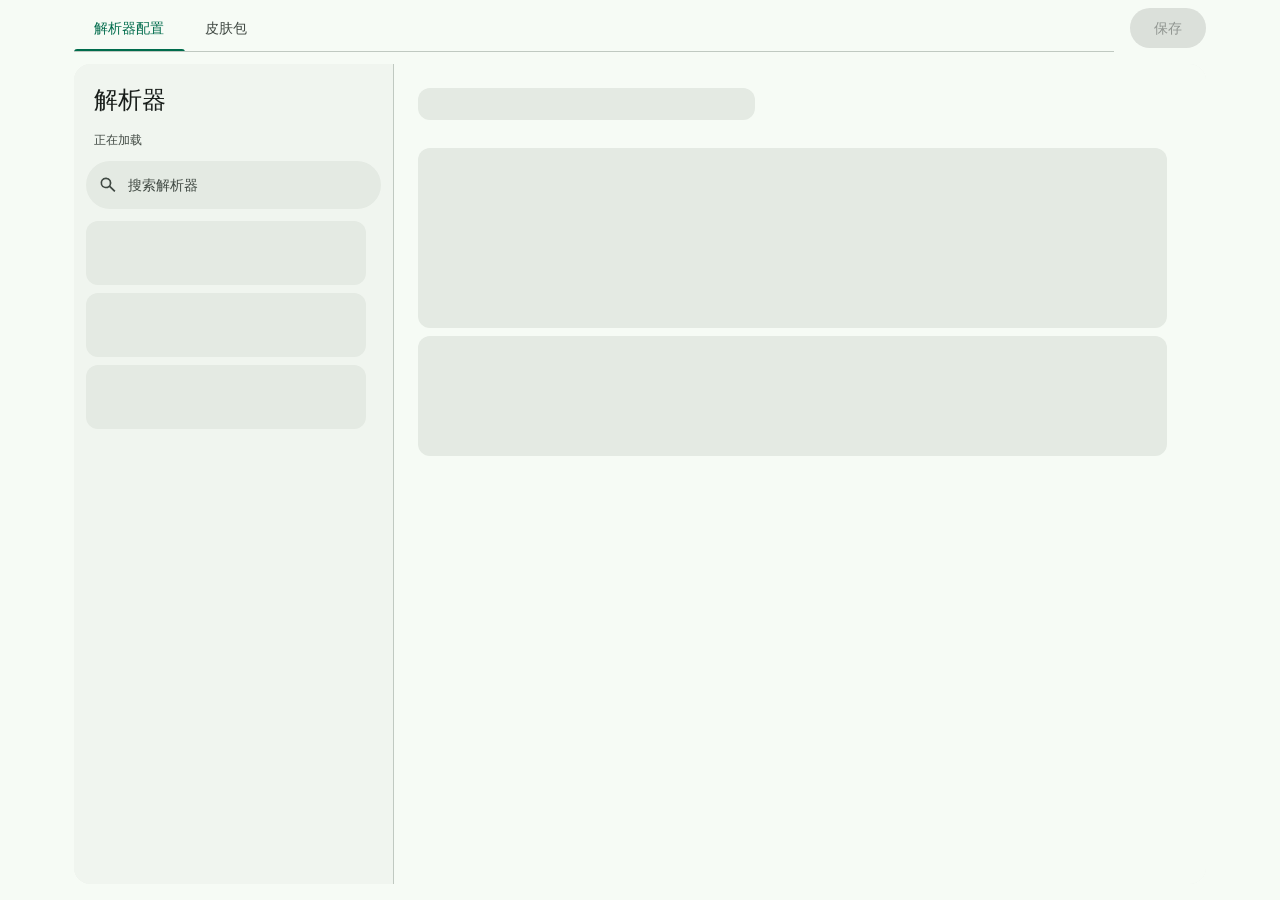
<file: pages/parser-settings/index.html>
<!doctype html>
<html lang="zh-CN">
  <head>
    <meta charset="utf-8" />
    <meta name="viewport" content="width=device-width, initial-scale=1" />
    <title>解析器设置</title>
    <link rel="stylesheet" href="./style.css" />
    <script src="./app.js" defer></script>
  </head>
  <body>
    <main class="page">
      <div class="page-bar">
        <div class="primary-tabs" role="tablist" aria-label="设置分类">
          <button
            class="primary-tab is-active"
            id="tab-parsers"
            type="button"
            role="tab"
            aria-selected="true"
            aria-controls="panel-parsers"
            data-tab="parsers"
          >
            <span>解析器配置</span>
          </button>
          <button
            class="primary-tab"
            id="tab-skins"
            type="button"
            role="tab"
            aria-selected="false"
            aria-controls="panel-skins"
            data-tab="skins"
          >
            <span>皮肤包</span>
          </button>
        </div>

        <div class="bar-actions">
          <span class="save-status" id="save-status" hidden></span>
          <button
            class="text-button"
            id="discard-all"
            type="button"
            hidden
          >
            撤销更改
          </button>
          <button
            class="filled-button"
            id="save-all"
            type="button"
            disabled
          >
            保存
          </button>
        </div>
      </div>

      <section
        class="tab-panel"
        id="panel-parsers"
        role="tabpanel"
        aria-labelledby="tab-parsers"
      >
        <div class="list-detail" id="parser-layout">
          <aside class="list-pane" aria-label="解析器列表">
            <header class="pane-header">
              <h1>解析器</h1>
              <p id="parser-count">正在加载</p>
            </header>

            <label class="search-field" for="parser-search">
              <svg viewBox="0 0 24 24" aria-hidden="true">
                <path
                  fill="currentColor"
                  d="M9.5 3a6.5 6.5 0 1 0 4.06 11.58L19.5 20.5 21 19l-5.92-5.94A6.5 6.5 0 0 0 9.5 3Zm0 2a4.5 4.5 0 1 1 0 9 4.5 4.5 0 0 1 0-9Z"
                />
              </svg>
              <input
                id="parser-search"
                type="search"
                placeholder="搜索解析器"
                autocomplete="off"
              />
            </label>

            <div
              class="parser-list"
              id="parser-list"
              role="listbox"
              aria-label="选择解析器"
            >
              <div class="list-skeleton" aria-hidden="true">
                <span></span>
                <span></span>
                <span></span>
              </div>
            </div>
          </aside>

          <section
            class="detail-pane"
            id="parser-detail"
            aria-live="polite"
            aria-busy="true"
          >
            <div class="detail-skeleton" aria-hidden="true">
              <span></span>
              <span></span>
              <span></span>
            </div>
          </section>
        </div>
      </section>

      <section
        class="tab-panel"
        id="panel-skins"
        role="tabpanel"
        aria-labelledby="tab-skins"
        hidden
      >
        <div class="skin-panel">
          <header class="content-header">
            <h1>皮肤包</h1>
            <p>选择用于描述卡片和消息展示的皮肤。</p>
          </header>

          <section class="skin-section" aria-labelledby="skin-current-title">
            <h2 class="section-title" id="skin-current-title">可用皮肤</h2>
            <div
              class="skin-list"
              id="skin-list"
              role="radiogroup"
              aria-label="可用皮肤"
            ></div>
          </section>

          <div class="notice" id="skin-notice">
            <svg viewBox="0 0 24 24" aria-hidden="true">
              <path
                fill="currentColor"
                d="M11 7h2v2h-2V7Zm0 4h2v6h-2v-6Zm1-9a10 10 0 1 0 0 20 10 10 0 0 0 0-20Zm0 2a8 8 0 1 1 0 16 8 8 0 0 1 0-16Z"
              />
            </svg>
            <div>
              <p id="skin-message">正在读取皮肤设置...</p>
              <p class="notice__secondary">
                皮肤加载始终经过 Renderer 校验，页面不会直接指定模板路径。
              </p>
            </div>
          </div>
        </div>
      </section>
    </main>

    <div
      class="snackbar"
      id="snackbar"
      role="status"
      aria-live="polite"
      aria-atomic="true"
    >
      <span id="snackbar-message"></span>
    </div>
  </body>
</html>
</file>
<file: pages/parser-settings/style.css>
:root {
  color-scheme: light;
  --md-sys-color-primary: #006c4c;
  --md-sys-color-on-primary: #ffffff;
  --md-sys-color-primary-container: #89f8c1;
  --md-sys-color-on-primary-container: #002114;
  --md-sys-color-secondary: #4d6358;
  --md-sys-color-on-secondary: #ffffff;
  --md-sys-color-secondary-container: #d0e8da;
  --md-sys-color-on-secondary-container: #0a1f17;
  --md-sys-color-tertiary: #3e6374;
  --md-sys-color-on-tertiary: #ffffff;
  --md-sys-color-tertiary-container: #c1e8fc;
  --md-sys-color-on-tertiary-container: #001f2a;
  --md-sys-color-error: #ba1a1a;
  --md-sys-color-on-error: #ffffff;
  --md-sys-color-error-container: #ffdad6;
  --md-sys-color-on-error-container: #410002;
  --md-sys-color-surface: #f6fbf5;
  --md-sys-color-on-surface: #181d1a;
  --md-sys-color-surface-variant: #dce5dd;
  --md-sys-color-on-surface-variant: #404943;
  --md-sys-color-outline: #707972;
  --md-sys-color-outline-variant: #c0c9c1;
  --md-sys-color-shadow: #000000;
  --md-sys-color-scrim: #000000;
  --md-sys-color-inverse-surface: #2d322f;
  --md-sys-color-inverse-on-surface: #eef2ed;
  --md-sys-color-inverse-primary: #6ddba6;
  --md-sys-color-surface-container-lowest: #ffffff;
  --md-sys-color-surface-container-low: #f0f5ef;
  --md-sys-color-surface-container: #eaf0e9;
  --md-sys-color-surface-container-high: #e4eae3;
  --md-sys-color-surface-container-highest: #dee4dd;
  --md-sys-color-surface-dim: #d6dbd6;
  --md-sys-color-surface-bright: #f6fbf5;
  --md-sys-color-on-surface-emphasis: #181d1a;
  --md-sys-color-on-surface-muted: #404943;
  --md-sys-color-success: #006c4c;
  --md-sys-color-success-container: #c8f5dc;
  --md-sys-color-on-success-container: #002114;
  --md-sys-color-warning: #7c5800;
  --md-sys-color-warning-container: #ffdf9b;
  --md-sys-color-on-warning-container: #261a00;
  --md-sys-shape-corner-none: 0;
  --md-sys-shape-corner-extra-small: 4px;
  --md-sys-shape-corner-small: 8px;
  --md-sys-shape-corner-medium: 12px;
  --md-sys-shape-corner-large: 16px;
  --md-sys-shape-corner-extra-large: 28px;
  --md-sys-shape-corner-full: 9999px;
  --md-sys-state-hover-opacity: 0.08;
  --md-sys-state-focus-opacity: 0.12;
  --md-sys-state-pressed-opacity: 0.12;
  --md-sys-state-dragged-opacity: 0.16;
  --md-sys-elevation-level0: none;
  --md-sys-elevation-level1:
    0 1px 2px rgb(0 0 0 / 0.3), 0 1px 3px 1px rgb(0 0 0 / 0.15);
  --md-sys-elevation-level2:
    0 1px 2px rgb(0 0 0 / 0.3), 0 2px 6px 2px rgb(0 0 0 / 0.15);
  --md-sys-elevation-level3:
    0 4px 8px 3px rgb(0 0 0 / 0.15), 0 1px 3px rgb(0 0 0 / 0.3);
  --md-sys-elevation-level4:
    0 6px 10px 4px rgb(0 0 0 / 0.15), 0 2px 3px rgb(0 0 0 / 0.3);
  --md-sys-motion-easing-standard: cubic-bezier(0.2, 0, 0, 1);
  --md-sys-motion-easing-emphasized: cubic-bezier(0.2, 0, 0, 1);
  --md-sys-motion-duration-short2: 100ms;
  --md-sys-motion-duration-short4: 200ms;
  --md-sys-motion-duration-medium2: 300ms;
  --md-sys-motion-duration-medium4: 400ms;
  --md-sys-motion-duration-long2: 500ms;
  --md-ref-typeface-plain:
    "MiSans", "HarmonyOS Sans SC", "Noto Sans SC", "Source Han Sans SC",
    "Microsoft YaHei", sans-serif;
  --md-ref-typeface-brand:
    "MiSans", "HarmonyOS Sans SC", "Noto Sans SC", "Source Han Sans SC",
    "Microsoft YaHei", sans-serif;
}

[data-theme="dark"] {
  color-scheme: dark;
  --md-sys-color-primary: #6ddba6;
  --md-sys-color-on-primary: #003825;
  --md-sys-color-primary-container: #005138;
  --md-sys-color-on-primary-container: #89f8c1;
  --md-sys-color-secondary: #b4ccbf;
  --md-sys-color-on-secondary: #20352b;
  --md-sys-color-secondary-container: #364b40;
  --md-sys-color-on-secondary-container: #d0e8da;
  --md-sys-color-tertiary: #a5ccdf;
  --md-sys-color-on-tertiary: #073543;
  --md-sys-color-tertiary-container: #244c5c;
  --md-sys-color-on-tertiary-container: #c1e8fc;
  --md-sys-color-error: #ffb4ab;
  --md-sys-color-on-error: #690005;
  --md-sys-color-error-container: #93000a;
  --md-sys-color-on-error-container: #ffdad6;
  --md-sys-color-surface: #101512;
  --md-sys-color-on-surface: #dfe4df;
  --md-sys-color-surface-variant: #404943;
  --md-sys-color-on-surface-variant: #c0c9c1;
  --md-sys-color-outline: #8a938c;
  --md-sys-color-outline-variant: #404943;
  --md-sys-color-inverse-surface: #dfe4df;
  --md-sys-color-inverse-on-surface: #2d322f;
  --md-sys-color-inverse-primary: #006c4c;
  --md-sys-color-surface-container-lowest: #0b0f0c;
  --md-sys-color-surface-container-low: #181d1a;
  --md-sys-color-surface-container: #1c211e;
  --md-sys-color-surface-container-high: #262b28;
  --md-sys-color-surface-container-highest: #313633;
  --md-sys-color-surface-dim: #101512;
  --md-sys-color-surface-bright: #363b38;
  --md-sys-color-on-surface-emphasis: #dfe4df;
  --md-sys-color-on-surface-muted: #c0c9c1;
  --md-sys-color-success: #6ddba6;
  --md-sys-color-success-container: #005138;
  --md-sys-color-on-success-container: #89f8c1;
  --md-sys-color-warning: #eec200;
  --md-sys-color-warning-container: #5b4300;
  --md-sys-color-on-warning-container: #ffdf9b;
}

* {
  box-sizing: border-box;
}

html {
  min-width: 320px;
  height: 100%;
  overflow: hidden;
  background: var(--md-sys-color-surface);
}

body {
  height: 100%;
  margin: 0;
  overflow: hidden;
  background: var(--md-sys-color-surface);
  color: var(--md-sys-color-on-surface);
  font-family: var(--md-ref-typeface-plain);
  font-size: 1rem;
  line-height: 1.5;
  -webkit-font-smoothing: antialiased;
  text-rendering: optimizeLegibility;
}

button,
input,
select,
textarea {
  color: inherit;
  font: inherit;
}

button {
  border: 0;
  cursor: pointer;
}

button:disabled {
  cursor: not-allowed;
}

button:focus-visible,
input:focus-visible,
select:focus-visible,
textarea:focus-visible,
[tabindex]:focus-visible {
  outline: 3px solid var(--md-sys-color-primary);
  outline-offset: 2px;
}

svg {
  display: block;
  width: 24px;
  height: 24px;
}

[hidden] {
  display: none !important;
}

.page {
  display: flex;
  width: min(1180px, 100%);
  height: 100%;
  margin: 0 auto;
  padding: 0 24px 16px;
  flex-direction: column;
}

.page-bar {
  display: flex;
  min-height: 56px;
  gap: 16px;
  align-items: center;
  justify-content: space-between;
}

.primary-tabs {
  display: flex;
  height: 48px;
  min-width: 0;
  flex: 1;
  overflow-x: auto;
  border-bottom: 1px solid var(--md-sys-color-outline-variant);
  scrollbar-width: none;
}

.primary-tabs::-webkit-scrollbar {
  display: none;
}

.primary-tab {
  position: relative;
  min-width: max-content;
  height: 48px;
  padding: 0 20px;
  background: transparent;
  color: var(--md-sys-color-on-surface-variant);
  font-size: 0.875rem;
  font-weight: 500;
  letter-spacing: 0.00625rem;
  transition:
    color var(--md-sys-motion-duration-short4)
      var(--md-sys-motion-easing-standard),
    background-color var(--md-sys-motion-duration-short4)
      var(--md-sys-motion-easing-standard);
}

.primary-tab::after {
  position: absolute;
  right: 0;
  bottom: 0;
  left: 0;
  height: 3px;
  border-radius: 3px 3px 0 0;
  background: transparent;
  content: "";
  transition: background-color var(--md-sys-motion-duration-short4)
    var(--md-sys-motion-easing-standard);
}

.primary-tab:hover {
  background: color-mix(
    in srgb,
    var(--md-sys-color-on-surface) 8%,
    transparent
  );
}

.primary-tab.is-active {
  color: var(--md-sys-color-primary);
}

.primary-tab.is-active::after {
  background: var(--md-sys-color-primary);
}

.primary-tab:active {
  background: color-mix(
    in srgb,
    var(--md-sys-color-on-surface) 12%,
    transparent
  );
}

.tab-panel:not([hidden]) {
  animation: panel-in var(--md-sys-motion-duration-medium2)
    var(--md-sys-motion-easing-emphasized) both;
}

.tab-panel {
  min-height: 0;
  padding-top: 8px;
  flex: 1;
  overflow: hidden;
}

.bar-actions {
  display: flex;
  min-width: 0;
  gap: 4px;
  align-items: center;
}

.save-status {
  margin-right: 8px;
  color: var(--md-sys-color-on-surface-variant);
  font-size: 0.75rem;
  white-space: nowrap;
}

.save-status.is-dirty {
  color: var(--md-sys-color-primary);
}

.list-detail {
  display: grid;
  height: 100%;
  min-height: 0;
  overflow: hidden;
  border-radius: var(--md-sys-shape-corner-large);
  background: var(--md-sys-color-surface-container-low);
  grid-template-columns: 320px minmax(0, 1fr);
}

.list-pane {
  display: flex;
  min-height: 0;
  max-height: none;
  padding: 20px 12px 12px;
  flex-direction: column;
  border-right: 1px solid var(--md-sys-color-outline-variant);
  background: var(--md-sys-color-surface-container-low);
}

.pane-header {
  display: flex;
  min-height: 48px;
  gap: 12px;
  align-items: flex-start;
  flex-direction: column;
  justify-content: flex-start;
  padding: 0 8px 8px;
}

.pane-header h1,
.content-header h1 {
  margin: 0;
  font-size: 1.5rem;
  font-weight: 400;
  letter-spacing: 0;
  line-height: 1.35;
}

.pane-header p,
.content-header p {
  margin: 4px 0 0;
  color: var(--md-sys-color-on-surface-variant);
  font-size: 0.75rem;
  line-height: 1.4;
}

.icon-button {
  display: inline-grid;
  width: 40px;
  height: 40px;
  flex: 0 0 auto;
  border-radius: var(--md-sys-shape-corner-full);
  background: transparent;
  color: var(--md-sys-color-on-surface-variant);
  transition:
    background-color var(--md-sys-motion-duration-short4)
      var(--md-sys-motion-easing-standard),
    color var(--md-sys-motion-duration-short4)
      var(--md-sys-motion-easing-standard);
  place-items: center;
}

.icon-button:hover {
  background: color-mix(
    in srgb,
    var(--md-sys-color-on-surface) 8%,
    transparent
  );
  color: var(--md-sys-color-on-surface);
}

.icon-button svg {
  width: 20px;
  height: 20px;
}

.search-field {
  display: flex;
  min-height: 48px;
  gap: 8px;
  align-items: center;
  margin: 4px 0 12px;
  padding: 0 12px;
  border-radius: var(--md-sys-shape-corner-full);
  background: var(--md-sys-color-surface-container-high);
  color: var(--md-sys-color-on-surface-variant);
  transition: background-color var(--md-sys-motion-duration-short4)
    var(--md-sys-motion-easing-standard);
}

.search-field:focus-within {
  background: var(--md-sys-color-surface-container-highest);
}

.search-field svg {
  width: 20px;
  height: 20px;
  flex: 0 0 auto;
}

.search-field input {
  width: 100%;
  min-width: 0;
  border: 0;
  outline: 0;
  background: transparent;
  color: var(--md-sys-color-on-surface);
  font-size: 0.875rem;
}

.search-field input::placeholder {
  color: var(--md-sys-color-on-surface-variant);
}

.parser-list {
  display: flex;
  min-height: 0;
  margin: 0 -4px;
  padding: 0 4px 4px;
  flex: 1;
  flex-direction: column;
  gap: 2px;
  overflow-y: auto;
}

.parser-list {
  scroll-behavior: smooth;
  scrollbar-gutter: stable;
}

.parser-item {
  position: relative;
  display: grid;
  width: 100%;
  min-height: 56px;
  padding: 6px 12px;
  border-radius: var(--md-sys-shape-corner-full);
  background: transparent;
  color: var(--md-sys-color-on-surface);
  text-align: left;
  transition:
    background-color var(--md-sys-motion-duration-short4)
      var(--md-sys-motion-easing-standard),
    color var(--md-sys-motion-duration-short4)
      var(--md-sys-motion-easing-standard),
    transform var(--md-sys-motion-duration-short2)
      var(--md-sys-motion-easing-standard);
  grid-template-columns: minmax(0, 1fr) auto;
  gap: 12px;
  align-items: center;
}

.parser-item:hover {
  background: color-mix(
    in srgb,
    var(--md-sys-color-on-surface) 8%,
    transparent
  );
}

.parser-item:active {
  transform: scale(0.985);
}

.parser-item[aria-selected="true"] {
  background: var(--md-sys-color-secondary-container);
  color: var(--md-sys-color-on-secondary-container);
}

.parser-item.is-entering {
  animation: list-item-in var(--md-sys-motion-duration-medium2)
    var(--md-sys-motion-easing-emphasized) both;
  animation-delay: calc(var(--item-index, 0) * 24ms);
}

.parser-copy {
  display: flex;
  min-width: 0;
  flex-direction: column;
  gap: 2px;
}

.parser-name-line {
  display: flex;
  min-width: 0;
  gap: 8px;
  align-items: center;
}

.parser-state-dot {
  width: 8px;
  height: 8px;
  flex: 0 0 auto;
  border-radius: 50%;
  transition:
    background-color var(--md-sys-motion-duration-medium2)
      var(--md-sys-motion-easing-standard),
    box-shadow var(--md-sys-motion-duration-medium2)
      var(--md-sys-motion-easing-standard),
    transform var(--md-sys-motion-duration-medium2)
      var(--md-sys-motion-easing-emphasized);
}

.parser-state-dot.is-enabled {
  background: var(--md-sys-color-primary);
  box-shadow: 0 0 0 3px
    color-mix(in srgb, var(--md-sys-color-primary) 14%, transparent);
}

.parser-state-dot.is-disabled {
  background: var(--md-sys-color-outline);
  box-shadow: 0 0 0 3px
    color-mix(in srgb, var(--md-sys-color-outline) 12%, transparent);
}

.parser-item:hover .parser-state-dot {
  transform: scale(1.12);
}

.parser-name {
  overflow: hidden;
  font-size: 0.875rem;
  font-weight: 500;
  letter-spacing: 0.00625rem;
  text-overflow: ellipsis;
  white-space: nowrap;
}

.draft-badge {
  width: 8px;
  height: 8px;
  border-radius: 50%;
  background: var(--md-sys-color-warning);
  box-shadow: 0 0 0 3px
    color-mix(in srgb, var(--md-sys-color-warning) 14%, transparent);
}

.empty-state {
  margin: auto;
  padding: 32px 16px;
  color: var(--md-sys-color-on-surface-variant);
  font-size: 0.875rem;
  line-height: 1.6;
  text-align: center;
}

.list-skeleton,
.detail-skeleton {
  display: flex;
  flex-direction: column;
  gap: 8px;
}

.list-skeleton span,
.detail-skeleton span {
  border-radius: var(--md-sys-shape-corner-medium);
  background: var(--md-sys-color-surface-container-high);
  animation: pulse 1.2s var(--md-sys-motion-easing-standard) infinite;
}

.list-skeleton span {
  height: 64px;
}

.detail-pane {
  height: 100%;
  min-width: 0;
  overflow-y: auto;
  overscroll-behavior: contain;
  background: var(--md-sys-color-surface);
  scrollbar-gutter: stable;
}

.detail-pane.has-open-select {
  overflow: clip;
  scrollbar-gutter: auto;
}

.detail-shell.is-entering {
  animation: detail-in var(--md-sys-motion-duration-medium4)
    var(--md-sys-motion-easing-emphasized) both;
}

.detail-skeleton {
  padding: 24px;
}

.detail-skeleton span:nth-child(1) {
  width: 45%;
  height: 32px;
}

.detail-skeleton span:nth-child(2) {
  height: 180px;
  margin-top: 20px;
}

.detail-skeleton span:nth-child(3) {
  height: 120px;
}

.detail-header {
  padding: 20px 24px 8px;
}

.detail-title-row {
  display: flex;
  gap: 16px;
  align-items: center;
}

.back-button {
  display: none;
}

.detail-heading {
  min-width: 0;
  flex: 1;
}

.detail-heading h1 {
  margin: 0;
  font-size: 1.75rem;
  font-weight: 400;
  letter-spacing: 0;
  line-height: 1.3;
}

.detail-heading p {
  margin: 4px 0 0;
  color: var(--md-sys-color-on-surface-variant);
  font-size: 0.75rem;
  line-height: 1.4;
}

.status-chip {
  display: inline-flex;
  min-height: 32px;
  align-items: center;
  padding: 0 12px;
  border-radius: var(--md-sys-shape-corner-small);
  background: var(--md-sys-color-surface-container-high);
  color: var(--md-sys-color-on-surface-variant);
  font-size: 0.75rem;
  font-weight: 500;
  letter-spacing: 0.025rem;
  white-space: nowrap;
}

.status-chip--enabled {
  background: var(--md-sys-color-success-container);
  color: var(--md-sys-color-on-success-container);
}

.enabled-row {
  display: flex;
  min-height: 64px;
  gap: 16px;
  align-items: center;
  justify-content: space-between;
  margin: 16px 0 8px;
  padding: 12px 16px;
  border-radius: var(--md-sys-shape-corner-medium);
  background: var(--md-sys-color-surface-container-low);
}

.enabled-copy strong {
  display: block;
  font-size: 0.875rem;
  font-weight: 500;
  line-height: 1.5;
}

.enabled-copy span {
  display: block;
  margin-top: 2px;
  color: var(--md-sys-color-on-surface-variant);
  font-size: 0.75rem;
  line-height: 1.4;
}

.detail-body {
  padding: 8px 24px 24px;
}

.field-section {
  border-top: 1px solid var(--md-sys-color-outline-variant);
}

.field-section:first-child {
  border-top: 0;
}

.field-section__header {
  padding: 20px 0 8px;
}

.field-section__header h2 {
  margin: 0;
  color: var(--md-sys-color-primary);
  font-size: 0.75rem;
  font-weight: 500;
  letter-spacing: 0.03125rem;
  line-height: 1.5;
}

.field-section__header p {
  margin: 4px 0 0;
  color: var(--md-sys-color-on-surface-variant);
  font-size: 0.75rem;
  line-height: 1.5;
}

.setting-row {
  padding: 14px 0;
}

.setting-row + .setting-row {
  border-top: 1px solid var(--md-sys-color-outline-variant);
}

.setting-row--switch {
  display: flex;
  min-height: 64px;
  gap: 20px;
  align-items: center;
  justify-content: space-between;
}

.setting-copy {
  min-width: 0;
  flex: 1;
}

.setting-label {
  display: block;
  color: var(--md-sys-color-on-surface);
  font-size: 0.875rem;
  font-weight: 500;
  letter-spacing: 0.00625rem;
  line-height: 1.5;
}

.setting-hint {
  margin: 2px 0 0;
  color: var(--md-sys-color-on-surface-variant);
  font-size: 0.75rem;
  letter-spacing: 0.025rem;
  line-height: 1.5;
}

.setting-control {
  margin-top: 10px;
}

.filled-field {
  position: relative;
  display: block;
  height: 56px;
  overflow: hidden;
  border-radius: var(--md-sys-shape-corner-extra-small)
    var(--md-sys-shape-corner-extra-small) 0 0;
  background: var(--md-sys-color-surface-container-highest);
}

.filled-field::after {
  position: absolute;
  right: 0;
  bottom: 0;
  left: 0;
  height: 1px;
  background: var(--md-sys-color-on-surface-variant);
  content: "";
  transition:
    height var(--md-sys-motion-duration-short4)
      var(--md-sys-motion-easing-standard),
    background-color var(--md-sys-motion-duration-short4)
      var(--md-sys-motion-easing-standard);
}

.filled-field:focus-within::after {
  height: 2px;
  background: var(--md-sys-color-primary);
}

.filled-field input {
  width: 100%;
  height: 100%;
  padding: 20px 16px 6px;
  border: 0;
  outline: 0;
  background: transparent;
  color: var(--md-sys-color-on-surface);
  font-size: 1rem;
  letter-spacing: 0.03125rem;
}

.filled-field label {
  position: absolute;
  z-index: 1;
  top: 8px;
  left: 16px;
  color: var(--md-sys-color-on-surface-variant);
  font-size: 0.75rem;
  line-height: 1.3;
  pointer-events: none;
}

.select-arrow {
  position: absolute;
  top: 50%;
  right: 16px;
  width: 20px;
  height: 20px;
  color: var(--md-sys-color-on-surface-variant);
  pointer-events: none;
  transform: translateY(-50%);
}

.filled-select {
  position: relative;
  display: block;
}

.filled-select.is-open {
  z-index: 20;
}

.select-trigger {
  position: relative;
  display: block;
  width: 100%;
  height: 56px;
  padding: 20px 56px 6px 16px;
  border-radius: var(--md-sys-shape-corner-extra-small)
    var(--md-sys-shape-corner-extra-small) 0 0;
  background: var(--md-sys-color-surface-container-highest);
  color: inherit;
  text-align: left;
  transition: background-color var(--md-sys-motion-duration-short4)
    var(--md-sys-motion-easing-standard);
}

.select-trigger:hover {
  background: color-mix(
    in srgb,
    var(--md-sys-color-on-surface) 4%,
    var(--md-sys-color-surface-container-highest)
  );
}

.select-trigger:active {
  background: color-mix(
    in srgb,
    var(--md-sys-color-on-surface) 8%,
    var(--md-sys-color-surface-container-highest)
  );
}

.select-trigger::after {
  position: absolute;
  right: 0;
  bottom: 0;
  left: 0;
  height: 1px;
  background: var(--md-sys-color-on-surface-variant);
  content: "";
  transition:
    height var(--md-sys-motion-duration-short4)
      var(--md-sys-motion-easing-standard),
    background-color var(--md-sys-motion-duration-short4)
      var(--md-sys-motion-easing-standard);
}

.filled-select.is-open .select-trigger::after,
.select-trigger:focus-visible::after {
  height: 2px;
  background: var(--md-sys-color-primary);
}

.select-label {
  position: absolute;
  top: 8px;
  left: 16px;
  color: var(--md-sys-color-on-surface-variant);
  font-size: 0.75rem;
  line-height: 1.3;
}

.select-value {
  display: block;
  overflow: hidden;
  font-size: 1rem;
  letter-spacing: 0.03125rem;
  line-height: 1.5;
  text-overflow: ellipsis;
  white-space: nowrap;
}

.select-menu {
  position: absolute;
  z-index: 50;
  top: calc(100% + 4px);
  right: 0;
  left: 0;
  min-width: 180px;
  max-height: min(360px, calc(100vh - 32px));
  padding: 8px 0;
  overflow-y: auto;
  border-radius: var(--md-sys-shape-corner-small);
  background: var(--md-sys-color-surface-container-highest);
  box-shadow: var(--md-sys-elevation-level2);
  color: var(--md-sys-color-on-surface);
  transform-origin: top left;
  animation: menu-in var(--md-sys-motion-duration-short4)
    var(--md-sys-motion-easing-standard);
}

.select-menu.is-above {
  top: auto;
  bottom: calc(100% + 4px);
  transform-origin: bottom left;
}

.select-option {
  display: flex;
  min-height: 48px;
  width: 100%;
  gap: 12px;
  align-items: center;
  justify-content: space-between;
  padding: 0 16px;
  background: transparent;
  color: inherit;
  font-size: 0.875rem;
  text-align: left;
}

.select-option:hover,
.select-option:focus-visible {
  background: color-mix(
    in srgb,
    var(--md-sys-color-on-surface) 8%,
    transparent
  );
  outline: none;
}

.select-option__check {
  width: 18px;
  height: 18px;
  flex: 0 0 auto;
  color: var(--md-sys-color-primary);
  opacity: 0;
}

.select-option__check svg {
  width: 18px;
  height: 18px;
}

.select-option[aria-selected="true"] .select-option__check {
  opacity: 1;
}

.filled-textarea {
  display: block;
  overflow: hidden;
  border-radius: var(--md-sys-shape-corner-extra-small)
    var(--md-sys-shape-corner-extra-small) 0 0;
  background: var(--md-sys-color-surface-container-highest);
}

.filled-textarea__inner {
  position: relative;
  padding-top: 24px;
}

.filled-textarea__inner::after {
  position: absolute;
  right: 0;
  bottom: 0;
  left: 0;
  height: 1px;
  background: var(--md-sys-color-on-surface-variant);
  content: "";
  transition:
    height var(--md-sys-motion-duration-short4)
      var(--md-sys-motion-easing-standard),
    background-color var(--md-sys-motion-duration-short4)
      var(--md-sys-motion-easing-standard);
}

.filled-textarea:focus-within .filled-textarea__inner::after {
  height: 2px;
  background: var(--md-sys-color-primary);
}

.filled-textarea label {
  position: absolute;
  z-index: 1;
  top: 8px;
  left: 16px;
  color: var(--md-sys-color-on-surface-variant);
  font-size: 0.75rem;
  line-height: 1.3;
  pointer-events: none;
}

.filled-textarea textarea {
  display: block;
  width: 100%;
  min-height: 88px;
  padding: 0 16px 12px;
  border: 0;
  outline: 0;
  background: transparent;
  color: var(--md-sys-color-on-surface);
  font-family: var(--md-ref-typeface-plain);
  font-size: 1rem;
  line-height: 1.5;
  resize: vertical;
}

.password-control {
  position: relative;
}

.password-control .filled-field input {
  padding-right: 56px;
}

.password-control .icon-button {
  position: absolute;
  z-index: 2;
  top: 50%;
  right: 8px;
  width: 40px;
  height: 40px;
  transform: translateY(-50%);
}

.field-meta {
  display: flex;
  gap: 8px;
  align-items: center;
  justify-content: space-between;
  margin-top: 6px;
}

.field-support {
  margin: 4px 0 0;
  color: var(--md-sys-color-on-surface-variant);
  font-size: 0.75rem;
  letter-spacing: 0.025rem;
  line-height: 1.5;
}

.field-meta__hint {
  margin: 0;
  color: var(--md-sys-color-on-surface-variant);
  font-size: 0.75rem;
  line-height: 1.5;
}

.text-button {
  min-height: 40px;
  padding: 0 12px;
  border-radius: var(--md-sys-shape-corner-full);
  background: transparent;
  color: var(--md-sys-color-primary);
  font-size: 0.875rem;
  font-weight: 500;
  letter-spacing: 0.00625rem;
  white-space: nowrap;
  transition: background-color var(--md-sys-motion-duration-short4)
    var(--md-sys-motion-easing-standard);
}

.text-button:hover {
  background: color-mix(
    in srgb,
    var(--md-sys-color-primary) 8%,
    transparent
  );
}

.text-button:active {
  background: color-mix(
    in srgb,
    var(--md-sys-color-primary) 12%,
    transparent
  );
}

.text-button--danger {
  color: var(--md-sys-color-error);
}

.text-button--danger:hover {
  background: color-mix(
    in srgb,
    var(--md-sys-color-error) 8%,
    transparent
  );
}

.filled-button {
  min-height: 40px;
  padding: 0 24px;
  border-radius: var(--md-sys-shape-corner-full);
  background: var(--md-sys-color-primary);
  color: var(--md-sys-color-on-primary);
  font-size: 0.875rem;
  font-weight: 500;
  letter-spacing: 0.00625rem;
  transition:
    background-color var(--md-sys-motion-duration-short4)
      var(--md-sys-motion-easing-standard),
    box-shadow var(--md-sys-motion-duration-short4)
      var(--md-sys-motion-easing-standard),
    transform var(--md-sys-motion-duration-short2)
      var(--md-sys-motion-easing-standard);
}

.filled-button:hover:not(:disabled) {
  box-shadow: var(--md-sys-elevation-level1);
  background: color-mix(
    in srgb,
    var(--md-sys-color-primary) 92%,
    var(--md-sys-color-on-primary)
  );
}

.filled-button:active:not(:disabled) {
  box-shadow: none;
  transform: scale(0.98);
}

.filled-button:disabled {
  background: color-mix(
    in srgb,
    var(--md-sys-color-on-surface) 12%,
    transparent
  );
  color: color-mix(
    in srgb,
    var(--md-sys-color-on-surface) 38%,
    transparent
  );
}

.detail-shell {
  display: flex;
  min-height: 100%;
  flex-direction: column;
}

.detail-body {
  flex: 1;
}

.switch {
  position: relative;
  display: inline-flex;
  width: 52px;
  height: 32px;
  flex: 0 0 auto;
}

.switch input {
  position: absolute;
  width: 100%;
  height: 100%;
  margin: 0;
  opacity: 0;
  cursor: pointer;
}

.switch-track {
  position: absolute;
  inset: 0;
  border: 2px solid var(--md-sys-color-outline);
  border-radius: var(--md-sys-shape-corner-full);
  background: var(--md-sys-color-surface-container-highest);
  pointer-events: none;
  transition:
    background-color var(--md-sys-motion-duration-short4)
      var(--md-sys-motion-easing-standard),
    border-color var(--md-sys-motion-duration-short4)
      var(--md-sys-motion-easing-standard);
}

.switch-track::before {
  position: absolute;
  top: 50%;
  left: 6px;
  width: 16px;
  height: 16px;
  border-radius: 50%;
  background: var(--md-sys-color-outline);
  content: "";
  transform: translateY(-50%);
  transition:
    left var(--md-sys-motion-duration-short4)
      var(--md-sys-motion-easing-standard),
    width var(--md-sys-motion-duration-short4)
      var(--md-sys-motion-easing-standard),
    height var(--md-sys-motion-duration-short4)
      var(--md-sys-motion-easing-standard),
    background-color var(--md-sys-motion-duration-short4)
      var(--md-sys-motion-easing-standard);
}

.switch input:checked + .switch-track {
  border-color: var(--md-sys-color-primary);
  background: var(--md-sys-color-primary);
}

.switch input:active + .switch-track::before {
  width: 24px;
  height: 24px;
}

.switch input:checked:active + .switch-track::before {
  left: 22px;
}

.switch input:checked + .switch-track::before {
  left: 24px;
  width: 20px;
  height: 20px;
  background: var(--md-sys-color-on-primary);
}

.switch input:focus-visible + .switch-track {
  outline: 3px solid var(--md-sys-color-primary);
  outline-offset: 2px;
}

.skin-panel {
  height: 100%;
  overflow-y: auto;
  max-width: 840px;
  margin: 0 auto;
}

.content-header {
  padding: 20px 0 12px;
}

.skin-section {
  margin-top: 12px;
  border-radius: var(--md-sys-shape-corner-large);
  background: var(--md-sys-color-surface-container-low);
}

.section-title {
  margin: 0;
  padding: 16px 20px 8px;
  color: var(--md-sys-color-primary);
  font-size: 0.75rem;
  font-weight: 500;
  letter-spacing: 0.03125rem;
}

.skin-list {
  display: flex;
  padding: 0 8px 8px;
  flex-direction: column;
}

.skin-item {
  display: grid;
  min-height: 56px;
  width: 100%;
  padding: 8px 12px;
  border-radius: var(--md-sys-shape-corner-medium);
  background: transparent;
  color: var(--md-sys-color-on-surface);
  text-align: left;
  grid-template-columns: minmax(0, 1fr) 24px;
  gap: 12px;
  align-items: center;
}

.skin-item:hover {
  background: color-mix(
    in srgb,
    var(--md-sys-color-on-surface) 8%,
    transparent
  );
}

.skin-item[aria-checked="true"] {
  background: var(--md-sys-color-secondary-container);
  color: var(--md-sys-color-on-secondary-container);
}

.skin-copy {
  display: flex;
  flex-direction: column;
  gap: 2px;
}

.skin-copy strong {
  font-size: 0.875rem;
  font-weight: 500;
}

.radio-indicator {
  position: relative;
  width: 20px;
  height: 20px;
  border: 2px solid var(--md-sys-color-on-surface-variant);
  border-radius: 50%;
}

.skin-item[aria-checked="true"] .radio-indicator {
  border-color: var(--md-sys-color-primary);
}

.skin-item[aria-checked="true"] .radio-indicator::after {
  position: absolute;
  inset: 4px;
  border-radius: 50%;
  background: var(--md-sys-color-primary);
  content: "";
}

.notice {
  display: flex;
  gap: 12px;
  align-items: flex-start;
  margin-top: 12px;
  padding: 16px;
  border-radius: var(--md-sys-shape-corner-medium);
  background: var(--md-sys-color-tertiary-container);
  color: var(--md-sys-color-on-tertiary-container);
}

.notice svg {
  width: 20px;
  height: 20px;
  flex: 0 0 auto;
  margin-top: 2px;
}

.notice p {
  margin: 0;
  font-size: 0.875rem;
  font-weight: 500;
  line-height: 1.5;
}

.notice .notice__secondary {
  margin-top: 4px;
  font-size: 0.75rem;
  font-weight: 400;
  line-height: 1.5;
}

.snackbar {
  position: fixed;
  z-index: 30;
  bottom: 24px;
  left: 50%;
  min-width: 280px;
  max-width: min(560px, calc(100vw - 32px));
  padding: 14px 16px;
  border-radius: var(--md-sys-shape-corner-extra-small);
  background: var(--md-sys-color-inverse-surface);
  box-shadow: var(--md-sys-elevation-level3);
  color: var(--md-sys-color-inverse-on-surface);
  font-size: 0.875rem;
  line-height: 1.4;
  opacity: 0;
  pointer-events: none;
  transform: translate(-50%, 16px);
  transition:
    opacity var(--md-sys-motion-duration-short4)
      var(--md-sys-motion-easing-standard),
    transform var(--md-sys-motion-duration-medium2)
      var(--md-sys-motion-easing-emphasized);
}

.snackbar.is-visible {
  opacity: 1;
  transform: translate(-50%, 0);
}

@keyframes pulse {
  0%,
  100% {
    opacity: 0.55;
  }
  50% {
    opacity: 1;
  }
}

@keyframes menu-in {
  from {
    opacity: 0;
    transform: translateY(-4px) scale(0.98);
  }
  to {
    opacity: 1;
    transform: none;
  }
}

@keyframes list-item-in {
  from {
    opacity: 0;
    transform: translateX(-10px);
  }
  to {
    opacity: 1;
    transform: none;
  }
}

@keyframes detail-in {
  from {
    opacity: 0;
    transform: translateY(8px);
  }
  to {
    opacity: 1;
    transform: none;
  }
}

@keyframes panel-in {
  from {
    opacity: 0;
    transform: translateY(4px);
  }
  to {
    opacity: 1;
    transform: none;
  }
}

@media (max-width: 840px) {
  .page {
    padding: 0;
  }

  .page-bar {
    min-height: 56px;
    padding: 0 8px;
  }

  .primary-tabs {
    padding: 0;
  }

  .primary-tab {
    padding: 0 12px;
  }

  .save-status,
  .bar-actions #discard-all {
    display: none;
  }

  .tab-panel {
    padding-top: 0;
  }

  .list-detail {
    height: 100%;
    min-height: 0;
    border-radius: 0;
    background: var(--md-sys-color-surface);
    grid-template-columns: minmax(0, 1fr);
  }

  .list-pane {
    min-height: 0;
    max-height: none;
    padding: 16px 12px 12px;
    border-right: 0;
    background: var(--md-sys-color-surface);
  }

  .parser-item {
    min-height: 72px;
  }

  .detail-pane {
    display: none;
    height: 100%;
    overflow-y: auto;
  }

  .list-detail.is-detail-open .list-pane {
    display: none;
  }

  .list-detail.is-detail-open .detail-pane {
    display: block;
  }

  .detail-header {
    padding: 8px 12px;
  }

  .detail-title-row {
    gap: 4px;
  }

  .back-button {
    display: inline-grid;
  }

  .detail-heading h1 {
    font-size: 1.375rem;
  }

  .detail-body {
    padding: 8px 16px 24px;
  }

  .enabled-row {
    margin: 8px 0 4px;
  }

}

@media (max-width: 480px) {
  .pane-header {
    padding: 0 4px 8px;
  }

  .pane-header h1 {
    font-size: 1.375rem;
  }

  .detail-heading p {
    overflow: hidden;
    text-overflow: ellipsis;
    white-space: nowrap;
  }

  .status-chip {
    display: none;
  }

}

@media (max-height: 760px) and (min-width: 841px) {
  .page-bar {
    min-height: 48px;
  }

  .primary-tabs,
  .primary-tab {
    height: 44px;
  }

  .tab-panel {
    padding-top: 4px;
  }

  .list-pane {
    padding-top: 10px;
  }

  .pane-header {
    min-height: 40px;
  }

  .pane-header h1 {
    font-size: 1.25rem;
  }

  .search-field {
    min-height: 40px;
    margin-bottom: 4px;
  }

  .parser-item {
    min-height: 48px;
    padding-top: 2px;
    padding-bottom: 2px;
  }

  .parser-name {
    font-size: 0.8125rem;
  }

}

@media (max-width: 840px) {
  .page-bar {
    min-height: 48px;
  }

  .primary-tabs,
  .primary-tab {
    height: 44px;
  }

  .primary-tab {
    padding: 0 10px;
    font-size: 0.8125rem;
  }

  .bar-actions {
    gap: 2px;
  }

  .bar-actions .filled-button {
    min-height: 36px;
    padding: 0 16px;
  }

  .pane-header {
    padding-top: 4px;
  }

  .list-pane {
    padding-top: 8px;
  }
}

@media (prefers-reduced-motion: reduce) {
  *,
  *::before,
  *::after {
    animation-duration: 0.01ms !important;
    animation-iteration-count: 1 !important;
    transition-duration: 0.01ms !important;
  }
}
</file>
